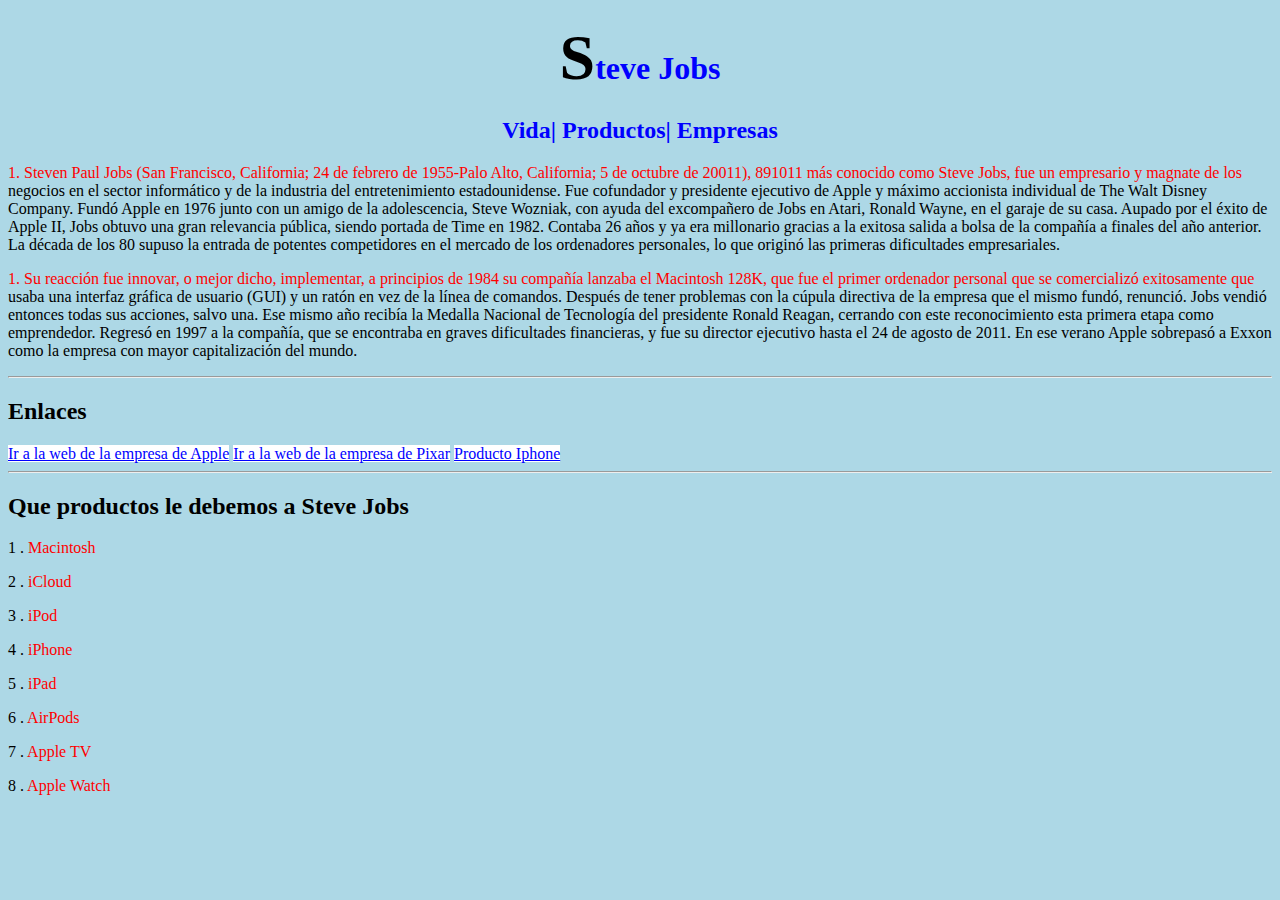
<file: Practica1css/public/P1.html>
<!DOCTYPE html>
<html>
<head>
<meta charset="ISO-8859-1">
<title>Insert title here</title>
<link rel="stylesheet" href="P1.css">
</head>
<body>
<h1>
	<strong class="s">S</strong>teve Jobs
</h1>
<h2>
	<strong class="vida">Vida|</strong>
	<strong class="P">Productos|</strong>
	<strong class="E">Empresas</strong>
</h2>
<p>1. Steven Paul Jobs (San Francisco, California; 24 de febrero de 1955-Palo Alto, California; 5 de octubre de 20011), 891011 m�s conocido como Steve Jobs, fue un empresario y magnate de los negocios en el sector inform�tico y de la industria del entretenimiento estadounidense. Fue cofundador y presidente ejecutivo de Apple y m�ximo accionista individual de The Walt Disney Company. Fund� Apple en 1976 junto con un amigo de la adolescencia, Steve Wozniak, con ayuda del excompa�ero de Jobs en Atari, Ronald Wayne, en el garaje de su casa. Aupado por el �xito de Apple II, Jobs obtuvo una gran relevancia p�blica, siendo portada de Time en 1982. Contaba 26 a�os y ya era millonario gracias a la exitosa salida a bolsa de la compa��a a finales del a�o anterior. La d�cada de los 80 supuso la entrada de potentes competidores en el mercado de los ordenadores personales, lo que origin� las primeras dificultades empresariales.</p>
<p>1. Su reacci�n fue innovar, o mejor dicho, implementar, a principios de 1984 su compa��a lanzaba el Macintosh 128K, que fue el primer ordenador personal que se comercializ� exitosamente que usaba una interfaz gr�fica de usuario (GUI) y un rat�n en vez de la l�nea de comandos. Despu�s de tener problemas con la c�pula directiva de la empresa que el mismo fund�, renunci�. Jobs vendi� entonces todas sus acciones, salvo una. Ese mismo a�o recib�a la Medalla Nacional de Tecnolog�a del presidente Ronald Reagan, cerrando con este reconocimiento esta primera etapa como emprendedor. Regres� en 1997 a la compa��a, que se encontraba en graves dificultades financieras, y fue su director ejecutivo hasta el 24 de agosto de 2011. En ese verano Apple sobrepas� a Exxon como la empresa con mayor capitalizaci�n del mundo.</p>
<hr>
<h2 class="enlace">
	Enlaces
</h2>
<a href="https://www.apple.com/es/">Ir a la web de la empresa de Apple</a>
<a href="https://www.pixar.com/">Ir a la web de la empresa de Pixar</a>
<a href="https://www.apple.com/es/iphone/">Producto Iphone</a>
<hr>
<h2 class="productos">
	Que productos le debemos a Steve Jobs
</h2>
<p class="lista"> Macintosh</p>
<p class="lista"> iCloud</p>
<p class="lista"> iPod</p>
<p class="lista"> iPhone</p>
<p class="lista"> iPad</p>
<p class="lista"> AirPods</p>
<p class="lista"> Apple TV</p>
<p class="lista"> Apple Watch</p>
</body>
</html>
</file>
<file: Practica1css/public/P1.css>
@charset "ISO-8859-1";
h1{
	color: blue;
	text-align: center;
}
h2{
	color: blue;
	text-align: center;
}
strong.vida:hover{
	color:red;
	background-color: yellow;
	text-align:center;
}
strong.P:hover{
	color:red;
	background-color: yellow;
}
strong.E:hover{
	color:red;
	background-color: yellow;
}
strong.s{
	color: black;
	font-size: 200%;
	
}
p::first-line{
	color: red;
}
body{
	background-color: #ADD8E6;
}
a:link{
	background-color: white;
	color: blue;
}
a:visited{
	background-color: blue;
	color: white;
}
h2.enlace{
	text-align: left;
	color: black;
}
h2.productos{
	text-align: left;
	color: black;
	counter-reset: cuenta-lista;
}
p.lista::before{
	content: counter(cuenta-lista) " .";
	counter-increment: cuenta-lista;
	color: black;
}
</file>
